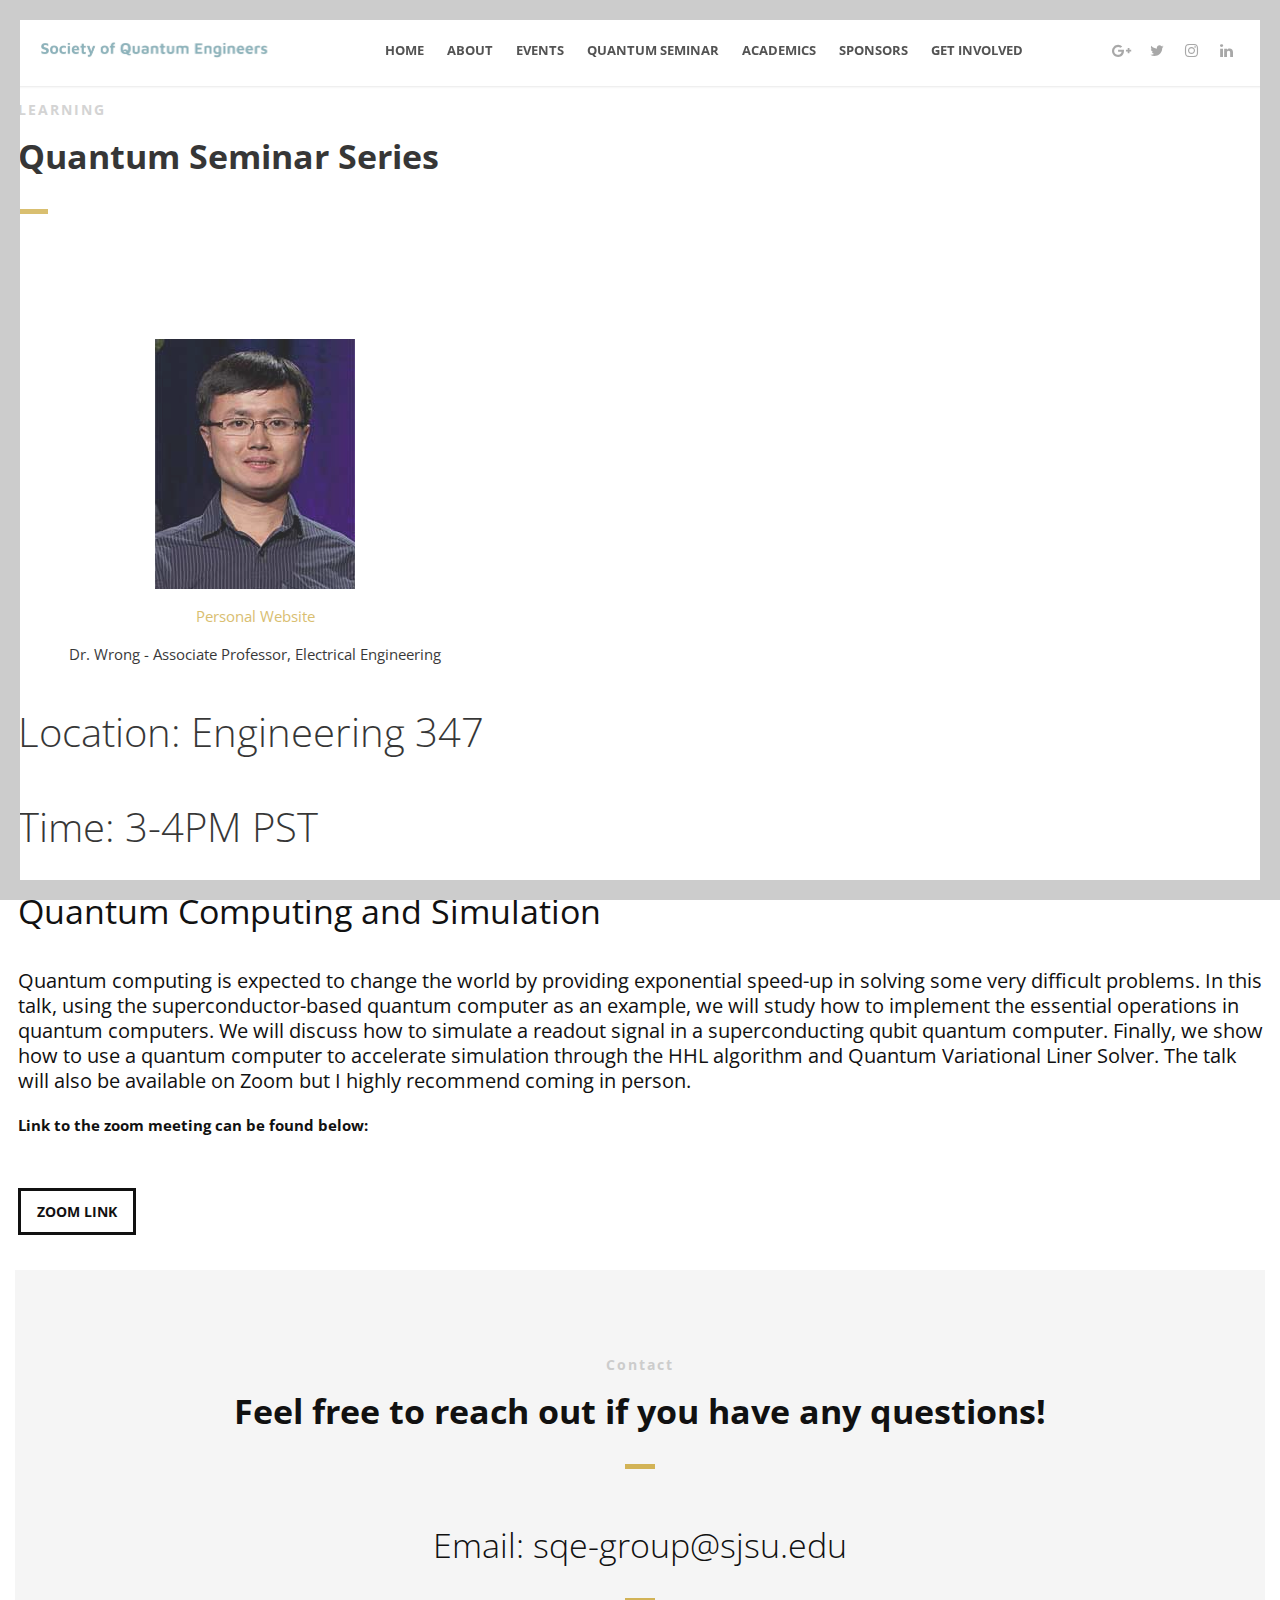
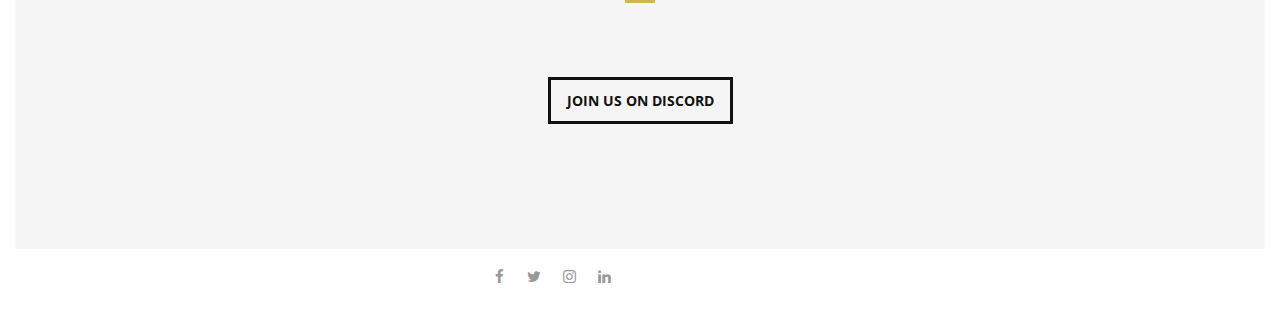
<file: Event.html>
<!DOCTYPE html>
<html>
<head lang="en">
    <meta charset="UTF-8">

    <!--Page Title-->
    <title>SQE at SJSU</title>

    <!--Meta Keywords and Description-->
    <meta name="keywords" content="">
    <meta name="description" content="">
    <meta name="viewport" content="width=device-width, initial-scale=1.0, user-scalable=no"/>

    <!--Favicon-->
    <link rel="shortcut icon" href="images/favicon.ico" title="Favicon"/>

    <!-- Main CSS Files -->
    <link rel="stylesheet" href="css/style.css">

    <!-- Namari Color CSS -->
    <link rel="stylesheet" href="css/namari-color.css">

    <!--Icon Fonts - Font Awesome Icons-->
    <link rel="stylesheet" href="css/font-awesome.min.css">

    <!-- Animate CSS-->
    <link href="css/animate.css" rel="stylesheet" type="text/css">

    <!--Google Webfonts-->
    <link href='https://fonts.googleapis.com/css?family=Open+Sans:400,300,600,700,800' rel='stylesheet' type='text/css'>
</head>
<body>

<!-- Preloader -->
<div id="preloader">
    <div id="status" class="la-ball-triangle-path">
        <div></div>
        <div></div>
        <div></div>
    </div>
</div>
<!--End of Preloader-->

<div class="page-border" data-wow-duration="0.7s" data-wow-delay="0.2s">
    <div class="top-border wow fadeInDown animated" style="visibility: visible; animation-name: fadeInDown;"></div>
    <div class="right-border wow fadeInRight animated" style="visibility: visible; animation-name: fadeInRight;"></div>
    <div class="bottom-border wow fadeInUp animated" style="visibility: visible; animation-name: fadeInUp;"></div>
    <div class="left-border wow fadeInLeft animated" style="visibility: visible; animation-name: fadeInLeft;"></div>
</div>

<div id="wrapper">

    <header id="banner" class="scrollto clearfix" data-enllax-ratio=".5">
        <div id="header" class="nav-collapse">
            <div class="row clearfix">
                <div class="col-1">

                    <!--Logo-->
                    <div id="logo">

                        <!--Logo that is shown on the banner-->
                        <a href="index.html"><img src="images/name.png" id="banner-logo"/></a>
                        <!--End of Banner Logo-->

                        <!--The Logo that is shown on the sticky Navigation Bar-->
                        <a href="index.html"><img src="images/name.png" id="navigation-logo"/></a>
                        <!--End of Navigation Logo-->

                    </div>
                    <!--End of Logo-->

                    <aside>

                        <!--Social Icons in Header-->
                        <ul class="social-icons">
                            <li>
                                <a target="_blank" title="Google+" href="http://google.com/+username">
                                    <i class="fa fa-google-plus fa-1x"></i><span>Google+</span>
                                </a>
                            </li>
                            <li>
                                <a target="_blank" title="Twitter" href="http://www.twitter.com/username">
                                    <i class="fa fa-twitter fa-1x"></i><span>Twitter</span>
                                </a>
                            </li>
                            <li>
                                <a target="_blank" title="Instagram" href="http://www.instagram.com/username">
                                    <i class="fa fa-instagram fa-1x"></i><span>Instagram</span>
                                </a>
                            </li>
                            <li>
                                <a target="_blank" title="LinkedIn" href="https://www.linkedin.com/company/sjsu-society-of-quantum-engineers/">
                                    <i class="fa fa-linkedin fa-1x"></i><span>LinkedIn</span>
                                </a>
                            </li>
                        </ul>
                        <!--End of Social Icons in Header-->

                    </aside>

                    <!--Main Navigation-->
                    <nav id="nav-main">
                        
                        <ul>
                            <li>
                                <a href="index.html"><strong>Home</strong></a>
                            </li>
                            <li>
                                <a href="index.html"><strong>About</strong></a>
                            </li>
                            <li>
                                <a href="index.html"><strong>Events</strong></a>
                            </li>
                            <li>
                                <a href="index.html"><strong>Quantum Seminar</strong></a>
                            </li>
                            <li>
                                <a href="index.html"><strong>Academics</strong></a>
                            </li>
                            <li>
                                <a href="index.html"><strong>Sponsors</strong></a>
                            </li>
                            <li>
                                <a href="index.html"><strong>Get involved</strong></a>
                            </li>
                        </ul>
                    
                    </nav>
                
                    <!--End of Main Navigation-->

                    <div id="nav-trigger"><span></span></div>
                    <nav id="nav-mobile"></nav>

                </div>
            </div>
        </div><!--End of Header-->
        
      
    </header>

    <!--Main Content Area-->
    <main id="content">

        
        <!--End of Introduction-->

       
        
        <!--End of Gallery-->


        <!--Content Section-->
        <div id="services" class="scrollto clearfix">

            <div class="row no-padding-bottom clearfix">


              
                <!--End Content Left Side-->

                <!--Content of the Right Side-->
                <div class="center">
                    <div class="section-heading">
                        <h3>LEARNING</h3>
                        <h2 class="section-title">Quantum Seminar Series</h2>
                        <p class="section-subtitle"></p>
                    </div>
                    <center>
                        <div class="row clearfix">
                           
                            <!--User Testimonial-->
                            <blockquote class="col-38">
                                <img src="images/Hiu-Wong.jpg" alt="User"/>
                              <a href="https://www.sjsu.edu/people/hiuyung.wong/"><p>Personal Website</p></a>
                                <footer>Dr. Wrong - Associate Professor, Electrical Engineering</footer>
                            </blockquote>
                        </div>
                            <!-- End of Testimonial-->
                        </center>
                    <h1>Location: Engineering 347</h1>
                    <h1>Time: 3-4PM PST</h1>
                    <h2><strong>Quantum Computing and Simulation</strong></h2>
                    <p style="font-size: 20px">Quantum computing is expected to change the world by providing exponential speed-up in solving some very difficult problems. In this talk, using the superconductor-based quantum computer as an example, we will study how to implement the essential operations in quantum computers. We will discuss how to simulate a readout signal in a superconducting qubit quantum computer. Finally, we show how to use a quantum computer to accelerate simulation through the HHL algorithm and Quantum Variational Liner Solver.
                        
                        The talk will also be available on Zoom but I highly recommend coming in person.</p>
                    <p><strong>Link to the zoom meeting can be found below:</strong> 
                    </p>
                    <p>
                    </p>
                    <!-- Just replace the Video ID "UYJ5IjBRlW8" with the ID of your video on YouTube (Found within the URL) -->
                    <a href="" class="button">ZOOM LINK</a>
                </div>
               
            </div>


        </div>
        <!--End of Content Section-->

        <!--Testimonials-->
       
            
              

            

        
        <!--End of Testimonials-->

       


           
       
        <!--End of Clients-->

        <!--Pricing Tables-->
        <section id="pricing" class="secondary-color text-center scrollto clearfix ">
            <div class="row clearfix">

                <div class="section-heading">
                    <h3>Contact</h3>
                    <h2 class="section-title">Feel free to reach out if you have any questions!</h2>
                    <h2>Email: sqe-group@sjsu.edu</h2>
                    <a href="https://discord.gg/gtPm4mQfXy" class="button">JOIN US ON DISCORD</a>
                </div>

            </div>
        </section>
       

    </main>
    <!--End Main Content Area-->


    <!--Footer-->
    <footer id="landing-footer" class="clearfix">
        <div class="row clearfix">

        

            <!--Social Icons in Footer-->
            <ul class="col-2 social-icons">
                <li>
                    <a target="_blank" title="Facebook" href="https://www.facebook.com/username">
                        <i class="fa fa-facebook fa-1x"></i><span>Facebook</span>
                    </a>
                </li>
                <li>
                    <a target="_blank" title="Twitter" href="http://www.twitter.com/username">
                        <i class="fa fa-twitter fa-1x"></i><span>Twitter</span>
                    </a>
                </li>
                <li>
                    <a target="_blank" title="Instagram" href="http://www.instagram.com/username">
                        <i class="fa fa-instagram fa-1x"></i><span>Instagram</span>
                    </a>
                </li>
                <li>
                    <a target="_blank" title="LinkedIn" href="https://www.linkedin.com/company/sjsu-society-of-quantum-engineers/">
                        <i class="fa fa-linkedin fa-1x"></i><span>LinkedIn</span>
                    </a>
                </li>
            </ul>
            <!--End of Social Icons in Footer-->
        </div>
    </footer>
    <!--End of Footer-->

</div>

<!-- Include JavaScript resources -->
<script src="js/jquery.1.8.3.min.js"></script>
<script src="js/wow.min.js"></script>
<script src="js/featherlight.min.js"></script>
<script src="js/featherlight.gallery.min.js"></script>
<script src="js/jquery.enllax.min.js"></script>
<script src="js/jquery.scrollUp.min.js"></script>
<script src="js/jquery.easing.min.js"></script>
<script src="js/jquery.stickyNavbar.min.js"></script>
<script src="js/jquery.waypoints.min.js"></script>
<script src="js/images-loaded.min.js"></script>
<script src="js/lightbox.min.js"></script>
<script src="js/site.js"></script>


</body>
</html>
</file>
<file: css/namari-color.css>
/* Namari Landing Page Dynamic Style Index

1. Website Default Styling
2. Navigation
3. Primary and Secondary Colors
4. Banner
5. Typography
6. Buttons
7. Footer


/*------------------------------------------------------------------------------------------*/
/* 1. Website Default Styling */
/*------------------------------------------------------------------------------------------*/


body {
    background:#fff;
}


/* Default Link Color */

a, .la-ball-triangle-path {
    color:#d2b356;
}

a:hover, #header.nav-solid nav a:hover {
    color:#d2b356;
}

/* Default Icon Color */

.icon i {
    color:#d2b356;
}

/* Border Color */

#banner .section-heading:before, .testimonial.classic footer:before {
    background: #d2b356;
}

.pricing-block-content:hover {
    border-color:#d2b356;
}


/*------------------------------------------------------------------------------------------*/
/* 2. Navigation */
/*------------------------------------------------------------------------------------------*/


/* Transparent Navigation Color on a Banner */

#header nav a, #header i {
    color:#111;
}


/* Navigation Colors when the Navigation is sticky and solid */ 

#header.nav-solid, #header.nav-solid a, #header.nav-solid i, #nav-mobile ul li a {
    color:#333;
}


/* Navigation Active State */

#header.nav-solid .active {
    color: #d2b356;
    border-color: #d2b356;
}    



/*------------------------------------------------------------------------------------------*/
/* 3. Primary and Secondary Colors */
/*------------------------------------------------------------------------------------------*/


/* Primary Background and Text Colors */

.primary-color, .featured .pricing {
    background-color:#d2b356;
}

.primary-color, .primary-color .section-title, .primary-color .section-subtitle, .featured .pricing, .featured .pricing p {
    color:#fff;    
}

.section-heading h2:after {
    background:#d2b356;
    content:"";
    display:block;
    width:30px;
    height:5px;
    margin-top:30px;
}

.text-center .section-heading h2:after {
    margin:30px auto 25px auto;
}

/* Primary Icon Colors */

.primary-color .icon i, .primary-color i {
    color:#fff;
}


/* Secondary Background and Text Colors */

.secondary-color {
    background-color:#f5f5f5;
}


/*------------------------------------------------------------------------------------------*/
/* 4. Banner */
/*------------------------------------------------------------------------------------------*/


/* Banner Background and Text Colors */

#banner {
    background: url("../images/qubit3.png") no-repeat center top;
    background-size:cover;
}


/*------------------------------------------------------------------------------------------*/
/* 5. Typography */
/*------------------------------------------------------------------------------------------*/


body {
    font-family: 'Open Sans', sans-serif, Arial, Helvetica;
    font-size:15px;
    font-weight:normal;
    color:#111;
}

/* Logo, if you are using Fonts as Logo and not image

#logo h1 {
    font-family:;
    font-size:; 
    font-weight:;
    color:;
}

#logo h2 {
    font-family:;
    font-size:; 
    font-weight:;
    color:;
}

*/


/* Banner Typography */

#banner h1 {
    font-family: 'Open Sans', sans-serif, Arial, Helvetica;
    font-size:62px;
    line-height:60px;
    font-weight:800;
    color:#111;
}

#banner h2 {
    font-family: 'Open Sans', sans-serif, Arial, Helvetica;
    font-size:18px;
    font-weight:300;
    color:#111;
}


/* Section Title and Subtitle */

.section-title {
    font-family: 'Open Sans', sans-serif, Arial, Helvetica;
    font-size: 34px; 
    font-weight:700;
    color:#111;
}

.section-subtitle {
    font-family: 'Open Sans', sans-serif, Arial, Helvetica;
    font-size: 16px;
    font-weight:300;
    color:#9c9c9c;
}

/* Testimonial */

.testimonial q {
    font-family: 'Open Sans', sans-serif, Arial, Helvetica;
    font-size: 17px; 
    font-weight:300;
}

.testimonial.classic q, .testimonial.classic footer {
    color:#111;
}


/* Standard Headings h1-h6 */

h1 {
    font-family: 'Open Sans', sans-serif, Arial, Helvetica;
    font-size: 40px; 
    font-weight:300;
    color:#111;
}

h2 {
    font-family: 'Open Sans', sans-serif, Arial, Helvetica;
    font-size: 34px; 
    font-weight:300;
    color:#111;
}

h3 {
    font-family: 'Open Sans', sans-serif, Arial, Helvetica;
    font-size: 30px; 
    font-weight:700;
    color:#111;
}

h4 {
    font-family: 'Open Sans', sans-serif, Arial, Helvetica;
    font-size: 18px; 
    font-weight:400;
    color:#111;
}

h5 {
    font-family: 'Open Sans', sans-serif, Arial, Helvetica;
    font-size: 16px; 
    font-weight:400;
    color:#111;
}

h6 {
    font-family: 'Open Sans', sans-serif, Arial, Helvetica;
    font-size: 14px; 
    font-weight:400;
    color:#111;
}


/*------------------------------------------------------------------------------------------*/
/* 6. Buttons */
/*------------------------------------------------------------------------------------------*/

/* ----------Default Buttons---------- */


/* Button Text */

.button, input[type="submit"]  {
    font-family: 'Open Sans', sans-serif, Arial, Helvetica;
    font-size:14px;
    font-weight:bold;
    color:#111;
}


/* Button Color */

.button, input[type="submit"] {
    border-color:#111;
}


/* Button Hover Color */

.button:hover,  input[type="submit"]:hover {
    border-color:#d2b356;
    color:#d2b356;
}


/* ----------Banner Buttons---------- */


/* Button Text */

#banner .button {
    font-family: 'Open Sans', sans-serif, Arial, Helvetica;
    font-size:16px;
    color:#111;
}


/* Button Color */

#banner .button {
    border-color:#111;
}


/* Button Hover Color */

#banner .button:hover {
    color:#d2b356;
    border-color:#d2b356;
}


/*------------------------------------------------------------------------------------------*/
/* 7. Footer */
/*------------------------------------------------------------------------------------------*/

#landing-footer, #landing-footer p, #landing-footer a {
    font-family: 'Open Sans', sans-serif, Arial, Helvetica;
    font-size:12px;
    font-weight:normal;
    color:#999;
}

/* Footer Icon Color */

#landing-footer i {
    color:#999;
}
</file>
<file: css/style.css>
/* Namari Landing Page v.1.1.0 Style Index - a free landing page by shapingrain.com

1. Default and Reset styles
- 1.1 Input Elements
2. Global elements
- 2.1 Header
- 2.2 Logo
- 2.3 Buttons
- 2.4 Navigation
- 2.5 Social Elements
- 2.6 Images
3. Fonts and Headings
4. Banner
- 4.1 SignUp Form
5. Content Elements
- 5.1 Icons
- 5.2 Parallax Elements
- 5.3 Divider
6. Landing Page Sections
- 6.1 Features
- 6.2 Testimonials
- 6.3 Gallery
- 6.4 Video
- 6.5 Clients
- 6.6 Pricing Table
7. Footer


/*------------------------------------------------------------------------------------------*/
/* 1. Defaults & Reset of specific styles across browsers */
/*------------------------------------------------------------------------------------------*/
.box {
    background-color: #ffe600;
    padding: 10px;
  }
p.with-eight {
    font-size: 80px;
    color: rgb(0, 0, 0);
    text-shadow: 0.007em 0 rgb(214, 211, 211), 0 0.007em rgb(255, 253, 253), -0.007em 0 rgb(255, 255, 255), 0 -0.007em rgb(255, 255, 255);
  }

p.with-eight2 {
    font-size: 20px;
    color: rgb(0, 0, 0);
    text-shadow: 0.007em 0 rgb(214, 211, 211), 0 0.007em rgb(255, 253, 253), -0.007em 0 rgb(255, 255, 255), 0 -0.007em rgb(255, 255, 255);
  }
*, *:before, *:after {
    -webkit-box-sizing: border-box;
    -moz-box-sizing: border-box;
    box-sizing: border-box;
}

body, div, dl, dt, dd, ul, ol, li, h1, h2, h3, h4, h5, h6, pre, form, blockquote, th, td {
    margin: 0;
    padding: 0;
    direction: ltr;
}

body {
    margin: 0;
    padding: 0;
    -webkit-font-smoothing: antialiased;
    overflow-x: hidden;
}

p {
    line-height: 25px;
}

.row img {
    height: auto;
    max-width: 100%;
}

a {
    text-decoration: none;
    line-height: inherit;
    -webkit-transition: opacity 0.3s ease-out;
    -moz-transition: opacity 0.3s ease-out;
    -o-transition: opacity 0.3s ease-out;
    transition: opacity 0.3s ease-out;
}

iframe {
    border: 0 !important;
}

.parallax-window {
    min-height: 400px;
    background: transparent;
}

figure {
    margin: 0;
}

/* Page Border */

.page-border {
    position: fixed;
    z-index: 999999;
    pointer-events: none;
}

.page-border .bottom-border, .page-border .left-border, .page-border .right-border, .page-border .top-border {
    background: #f3f3ef;
    position: fixed;
    z-index: 9999;
}

.page-border > .top-border, .page-border > .right-border, .page-border > .bottom-border, .page-border > .left-border {
    padding: 11px;
    background: #ccc;
}

.page-border .bottom-border, .page-border .top-border {
    width: 100%;
    padding: 10px;
    left: 0;
}

.page-border .left-border, .page-border .right-border {
    padding: 10px;
    height: 100%;
    top: 0;
}

.page-border .top-border {
    top: 0;
}

.page-border .right-border {
    right: 0;
}

.page-border .bottom-border {
    bottom: 0;
}

.page-border .left-border {
    left: 0;
}

#wrapper {
    margin:0 15px;
    padding: 15px 0;
    position: relative;
}


/* --------- 1.1 Input Elements ---------- */

input, textarea {
    border: 1px solid #e1e1e1;
    padding: 10px;
    -webkit-transition: all .3s linear;
    -moz-transition: all .3s linear;
    transition: all .3s linear;
    border-radius: 3px;
}

input {
    height: 40px;
    margin: 3px 0;
    outline: none;
    line-height: normal;
    font-size: 14px;
}

input[type="submit"] {
    cursor: pointer;
    border-style: solid;
    border-width: 2px;
    padding-top: 0;
    padding-bottom: 0;
}

select {
    border: 1px solid #e1e1e1;
    height: 40px;
    padding: 5px;
}

input:focus, textarea:focus {
    box-shadow: inset 0 1px 3px rgba(0, 0, 0, 0.1);
}

*:focus {
    outline: none;
}

/*------------------------------------------------------------------------------------------*/
/* 2. Layout Elements */
/*------------------------------------------------------------------------------------------*/

section {
    clear: both;
    overflow: hidden;
}

/* Rows and Columns */

.row {
    max-width: 1245px;
    margin: 0 auto;
    padding: 75px 0;
    position: relative;
}

.no-padding-bottom .row, .no-padding-bottom div, .no-padding-bottom.row {
    padding-bottom: 0;
}

.no-padding-top.row, .no-padding-top div {
    padding-top: 0;
}

.big-padding-top {
    padding-top: 75px !important;
}

.big-padding-bottom {
    padding-bottom: 85px !important;
}

/* Targets all elements */

[class*='col-'] {
    float: left;
    padding: 20px;
}

#clients .col-2-3 [class*='col-'] {
    padding: 0;
}

/* Clearfix */

.clearfix:after {
    content: "";
    display: table;
    clear: both;
}

/* Main Widths */

.col-1 {
    width: 100%;
}

.col-2 {
    width: 50%;
}

.col-3 {
    width: 33.33%;
}

.col-4 {
    width: 25%;
}

.col-5 {
    width: 20%;
}

.col-6 {
    width: 16.6666666667%;
}

.col-7 {
    width: 14.2857142857%;
}

.col-8 {
    width: 12.5%;
}

.col-9 {
    width: 11.1111111111%;
}

.col-10 {
    width: 10%;
}

.col-11 {
    width: 9.09090909091%;
}

.col-12 {
    width: 8.33%;
}

.col-2-3 {
    width: 66.66%;
}

.col-3-4 {
    width: 75%;
}

.col-9-10 {
    width: 90%;
}

/* Golden Ratio */
.col-61 {
    width: 61.8%;
}

.col-38 {
    width: 38.2%;
}

/* --------- 2.1 Header --------- */

#header {
    height: 71px !important;
    overflow: visible;
    z-index: 9999;
    width: 100%;
    position: absolute !important;
}

#header .row {
    padding: 0;
}

#header aside {
    text-align: right;
}

#header ul {
    text-align: center;
}

#header li {
    display: inline-block;
    list-style: none;
    margin: 0;
}

/* --------- 2.2 Logo ---------- */

#logo {
    float: left;
    height: 71px;
    line-height: 66px;
    margin-right: 15px;
}

#logo h1, #logo h2 {
    display: inline-block;
}

#banner #logo h1 {
    font-size: 28px;
    margin-right: 10px;
    font-weight: 900;
    padding: 0;
}

#logo h2 {
    font-size: 18px;
    padding: 0;
}

#logo img {
    max-height: 22px;
    vertical-align: middle;
    margin-right: 15px;
}

#navigation-logo {
    display: none;
}

.nav-solid #logo #banner-logo {
    display: none;
}

.nav-solid #logo #navigation-logo {
    display: inline-block;
}

/* --------- 2.3 Buttons ---------- */

.call-to-action {
    padding: 35px 0 35px 0;
}

/*Style*/

.button {
    font-size: 16px;
    margin: 35px 0;
    padding: 11px 16px;
    -webkit-transition: all .3s linear;
    -moz-transition: all .3s linear;
    transition: all .3s linear;
    display: inline-block;
    border-width: 3px;
    border-style: solid;
}

/* Play Button */

#video-section {
    position:relative;
}

.play-video {
    height:110px;
    position:absolute;
    top:50%;
    margin-top:-110px;
    width:100%;
}

.play-icon {
    display: inline-block;
    font-size: 0px;
    cursor: pointer;
    margin: 45px auto;
    width: 110px;
    height: 110px;
    border-radius: 50%;
    text-align: center;
    position: relative;
    z-index: 1;
}

.play-icon:after {
    pointer-events: none;
    position: absolute;
    width: 100%;
    height: 100%;
    border-radius: 50%;
    content: '';
    -webkit-box-sizing: content-box;
    -moz-box-sizing: content-box;
    box-sizing: content-box;
}

.play-icon:before {
    font-family: 'fontawesome';
    content: '\f144';
    speak: none;
    font-size: 74px;
    line-height: 110px;
    font-style: normal;
    font-weight: normal;
    font-variant: normal;
    text-transform: none;
    display: block;
    -webkit-font-smoothing: antialiased;
    color:#fff;
}

.play-video .play-icon {
    background: rgba(255, 255, 255, 0.5);
    -webkit-transition: -webkit-transform ease-out 0.3s, background 0.4s;
    -moz-transition: -moz-transform ease-out 0.3s, background 0.4s;
    transition: transform ease-out 0.3s, background 0.4s;
}

.play-video .play-icon:after {
    top: 0;
    left: 0;
    padding: 0;
    z-index: -1;
    box-shadow: 0 0 0 2px rgba(255, 255, 255, 0.1);
    opacity: 0;
    -webkit-transform: scale(0.9);
    -moz-transform: scale(0.9);
    -ms-transform: scale(0.9);
    transform: scale(0.9);
}

.play-video .play-icon:hover {
    background: rgba(255, 255, 255, 0.05);
    -webkit-transform: scale(0.93);
    -moz-transform: scale(0.93);
    -ms-transform: scale(0.93);
    transform: scale(0.93);
    color: #fff;
}


/* --------- 2.4 Navigation ---------- */

#header {
    font-size: 13px;
}

#header aside {
    float: right;
}

#header nav ul {
    text-transform: uppercase;

}

#header nav a {
    height: 71px;
    line-height: 71px;
    display: block;
    padding: 0 10px;
}

#header nav a:hover {
    opacity: 0.6;
}

/*Navigation Solid*/

#header.nav-solid [class*='col-'] {
    padding: 0 20px;
}

#header.nav-solid {
    background: #fff;
    box-shadow: 2px 0px 3px rgba(0, 0, 0, 0.2);
    position: fixed !important;
    left:0;
}

#header.nav-solid nav a {
    border-bottom: 3px solid;
    border-color: #fff;
    -webkit-transition: all 0.3s ease-out;
    -moz-transition: all 0.3s ease-out;
    -o-transition: all 0.3s ease-out;
    transition: all 0.3s ease-out;
}

#header.nav-solid nav a:hover {
    opacity: 1;
}

/* Social Elements when Solid*/

#header.nav-solid .social-icons a {
    -webkit-transition: all 0.3s ease-out;
    -moz-transition: all 0.3s ease-out;
    -o-transition: all 0.3s ease-out;
    transition: all 0.3s ease-out;
    opacity: 0.5;
}

#header.nav-solid .social-icons a:hover {
    opacity: 1;
    color: #e4473c;
}

/* Responsive Nav Styling */

#nav-trigger {
    display: none;
    text-align: right;
}

#nav-trigger span {
    display: inline-block;
    width: 38px;
    height: 71px;
    color: #111;
    cursor: pointer;
    text-transform: uppercase;
    font-size: 22px;
    text-align: center;
    border-top-right-radius: 5px;
    border-top-left-radius: 5px;
    -webkit-transition: all 0.3s ease-out;
    -moz-transition: all 0.3s ease-out;
    -o-transition: all 0.3s ease-out;
    transition: all 0.3s ease-out;
}

#nav-trigger span:after {
    font-family: "fontAwesome";
    display: inline-block;
    width: 38px;
    height: 71px;
    line-height: 75px;
    text-align: center;
    content: "\f0c9";
    border-top-right-radius: 5px;
    border-top-left-radius: 5px;
}

#nav-trigger span.open:after {
    content: "\f00d";
}

#nav-trigger span:hover, .nav-solid #nav-trigger span.open:hover, .nav-solid #nav-trigger span:hover {
    opacity: 0.6;
}

#nav-trigger span.open, #nav-trigger span.open:hover {
    color: #111;
}

.nav-solid #nav-trigger span.open:hover {
    color: #999;
}

.nav-solid #nav-trigger span {
    color: #999;
    opacity: 1;
}

nav#nav-mobile {
    position: relative;
    display: none;
}

nav#nav-mobile ul {
    display: none;
    list-style-type: none;
    position: absolute;
    left: 0;
    right: 0;
    margin-left: -20px;
    margin-right: -20px;
    padding-top: 10px;
    padding-bottom: 10px;
    text-align: center;
    background-color: #fff;
    box-shadow: 0 5px 3px rgba(0, 0, 0, 0.2);
}

nav#nav-mobile ul:after {
    display: none;
}

nav#nav-mobile li {
    margin: 0 20px;
    float: none;
    text-align: left;
    border-bottom: 1px solid #e1e1e1;
}

nav#nav-mobile li:last-child {
    border-bottom: none;
}

.nav-solid nav#nav-mobile li {
    border-top: 1px solid #e1e1e1;
    border-bottom: none;
}

nav#nav-mobile a {
    display: block;
    padding: 12px 0;
    color: #333;
    width: 100%;
    height: auto;
    line-height: normal;
    display: block;
    border-bottom: none !important;
    -webkit-transition: all 0.3s ease-out;
    -moz-transition: all 0.3s ease-out;
    -o-transition: all 0.3s ease-out;
    transition: all 0.3s ease-out;
}

nav#nav-mobile a:hover {
    background: #fafafa;
    opacity: 1;
}

/* --------- 2.5 Social Elements ---------- */

#header .col-4 {
    text-align: right;
}

.social-icons {
    display: inline-block;
    list-style: none;
}

.social-icons a {
    display: inline-block;
    width: 32px;
    text-align: center;
}

.social-icons a:hover {
    opacity: 0.7;
}

.social-icons span {
    display: none;
}

#header .social-icons {
    margin-top: 27px;
}

/* --------- 2.6 Images ---------- */

/*Alignment*/

img {
    vertical-align: top;
}

.image-center {
    display: block;
    margin: 0 auto;
}

a img {
    border: none;
    -webkit-transition: all 0.3s ease-out;
    -moz-transition: all 0.3s ease-out;
    -o-transition: all 0.3s ease-out;
    transition: all 0.3s ease-out;
    -webkit-backface-visibility: hidden;
}

a img:hover {
    opacity: 0.7;
}

/*------------------------------------------------------------------------------------------*/
/* 3. Fonts */
/*------------------------------------------------------------------------------------------*/

h1 {
    padding: 20px 0;
}

h2 {
    padding: 14px 0;
}

h3 {
    padding: 10px 0;
}

h4 {
    padding: 7px 0;
}

h5 {
    padding: 7px 0;
}

h6 {
    padding: 7px 0;
}

/* Text Alignment */

.text-left {
    text-align: left;
}

.text-center {
    text-align: center;
}

.text-right {
    text-align: right;
}

/* Section Headings */

.section-heading {
    padding: 0 0 15px 0;
}

.section-subtitle {
    font-size: 18px;
    padding-top: 0;
}

.section-heading h3 {
    font-size: 14px;
    font-weight: bold;
    color: #ccc;
    letter-spacing: 2px;
    padding-bottom: 0;
}

/*------------------------------------------------------------------------------------------*/
/* 4. Banner */
/*------------------------------------------------------------------------------------------*/

#banner {
    background-size: cover;
}

#banner-content.row {
    padding-top: 170px;
    padding-bottom: 100px;
}

#banner h1 {
    padding-top: 5%;
}

#banner .section-heading:before {
    content: "";
    display: block;
    width: 30px;
    height: 5px;
    margin-top: 30px;
}



/*------------------------------------------------------------------------------------------*/
/* 5. Content Elements */
/*------------------------------------------------------------------------------------------*/

/* --------- 5.1 Icons ---------- */

/*Font Icon sizes*/

.fa-1x {
    font-size: 15px !important;
}

/*Icon Block*/

.icon-block {
    position: relative;
}

.icon-block h4 {
    font-weight: bold;
    padding-top: 0;
}

.icon-block .icon {
    position: absolute;
}

.icon-block p {
    margin-top: 0;
}

/* Icon Left*/

.icon-left .icon {
    left: 15;
}

.icon-left .icon-block-description {
    padding-left: 53px;
}

/* Icon Right */

.icon-right .icon {
    right: 15;
}

.icon-right .icon-block-description {
    padding-right: 53px;
}

/* Icon Above */

.icon-top {
    display: block;
}

.icon-top .icon {
    position: relative;
    display: block;
}

.icon-top .icon-block-description {
    padding-top: 25px;
}

/* --------- 5.2 Parallax Elements ---------- */

.banner-parallax-1, .banner-parallax-2, .banner-parallax-3 {
    min-height: 350px;
}

/* --------- 5.3 Divider ---------- */

.divider {
    position: relative;
    width: 40%;
    height: 20px;
    line-height: 20px;
    margin: 10px auto 5px auto;
    clear: both;
    text-align: center;
}

.divider-inner {
    position: absolute;
    height: 1px;
    width: 100%;
    top: 50%;
    margin-top: -1px;
    border-top: 1px solid;
    border-color: #e1e1e1;
}

.divider i {
    background: #fff;
    position: relative;
    top: -11px;
    padding: 0 5px 0 5px;
    color: #e1e1e1;
}

/*------------------------------------------------------------------------------------------*/
/* 6. Landing Page Sections */
/*------------------------------------------------------------------------------------------*/

/* --------- 6.1 Introduction ---------- */

.introduction img.featured {
    padding: 55px 0 0 0;
}

/* --------- 6.2 Features ---------- */

.features.row {
    padding-left: 5%;
    padding-right: 5%;
}

.features div:nth-child(4) {
    clear: both;
}

/* --------- 6.3 Testimonials ---------- */

.testimonial {
    padding: 15px;
}

blockquote {
    position: relative;
}

.testimonial img {
    max-height: 120px;
    border-radius: 250em;
}

.testimonial footer {
    padding-top: 12px;
}

/* Style Classic - Avatar above Testimonial */

.testimonial.classic img {
    display: inline-block;
    margin-bottom: 25px;
}

.testimonial.classic q {
    display: block;
}

.testimonial.classic footer:before {
    display: block;
    content: "";
    width: 30px;
    height: 4px;
    margin: 10px auto 15px auto;
}

/* Style Big */

.testimonial.bigtest {
    padding-top: 0;
}

.testimonial.bigtest q {
    font-size: 22px;
}

/* --------- 6.4 Gallery ---------- */

#gallery img {
    max-height: 300px;
}

#gallery [class*='col-'] {
    padding: 0;
}

#gallery a {
    display: inline-block;
    position: relative;
    overflow: hidden;
}

#gallery a:hover img {
    opacity: 0.15;
    -moz-backface-visibility: hidden;
}

#gallery a:before {
    font-size: 2.2em;
    font-style: normal;
    font-weight: normal;
    text-align: center;
    content: "";
    width: 70px;
    height: 70px;
    border-radius: 100em;
    display: block;
    position: absolute;
    top: 55%;
    left: 50%;
    line-height: 72px;
    margin: -35px 0 0 -35px;
    opacity: 0;
    -webkit-transition: all .2s linear;
    -moz-transition: all .2s linear;
    transition: all .2s linear;
    vertical-align: middle;
}

#gallery a:hover:before {
    opacity: 1;
    top: 50%;
    left: 50%;
}

/**
 * Featherlight – ultra slim jQuery lightbox
 * Version 1.3.3 - http://noelboss.github.io/featherlight/
 *
 * Copyright 2015, Noël Raoul Bossart (http://www.noelboss.com)
 * MIT Licensed.
**/
@media all {
    .featherlight {
        display: none;

        /* dimensions: spanning the background from edge to edge */
        position: fixed;
        top: 0;
        right: 0;
        bottom: 0;
        left: 0;
        z-index: 2147483647; /* z-index needs to be >= elements on the site. */

        /* position: centering content */
        text-align: center;

        /* insures that the ::before pseudo element doesn't force wrap with fixed width content; */
        white-space: nowrap;

        /* styling */
        cursor: pointer;
        background: #333;
        /* IE8 "hack" for nested featherlights */
        background: rgba(0, 0, 0, 0);
    }

    /* support for nested featherlights. Does not work in IE8 (use JS to fix) */
    .featherlight:last-of-type {
        background: rgba(0, 0, 0, 0.8);
    }

    .featherlight:before {
        /* position: trick to center content vertically */
        content: '';
        display: inline-block;
        height: 100%;
        vertical-align: middle;
        margin-right: -0.25em;
    }

    .featherlight .featherlight-content {

        /* position: centering vertical and horizontal */
        text-align: left;
        vertical-align: middle;
        display: inline-block;

        /* dimensions: cut off images */
        overflow: auto;
        padding: 25px 0;
        border-bottom: 25px solid transparent;

        /* dimensions: handling small or empty content */
        min-width: 30%;

        /* dimensions: handling large content */
        margin-left: 5%;
        margin-right: 5%;
        max-height: 95%;

        /* styling */
        cursor: auto;

        /* reset white-space wrapping */
        white-space: normal;
    }

    /* contains the content */
    .featherlight .featherlight-inner {
        /* make sure its visible */
        display: block;
    }

    .featherlight .featherlight-close-icon {
        /* position: centering vertical and horizontal */
        position: absolute;
        z-index: 9999;
        top: 25px;
        right: 25px;

        /* dimensions: 25px x 25px */
        line-height: 25px;
        width: 25px;

        /* styling */
        cursor: pointer;
        text-align: center;
        color: #fff;
        font-family: "fontawesome";
        font-size: 22px;
        opacity: 0.5;
        -webkit-transition: all 0.3s ease-out;
        -moz-transition: all 0.3s ease-out;
        -o-transition: all 0.3s ease-out;
        transition: all 0.3s ease-out;
    }

    .featherlight .featherlight-close-icon:hover {
        opacity: 1;
    }

    .featherlight .featherlight-image {
        /* styling */
        max-height: 100%;
        max-width:100%;
    }

    .featherlight-iframe .featherlight-content {
        /* removed the border for image croping since iframe is edge to edge */
        border-bottom: 0;
        padding: 0;
    }

    .featherlight iframe {
        /* styling */
        border: none;
    }
}

/* handling phones and small screens */
@media only screen and (max-width: 1024px) {
    .featherlight .featherlight-content {
        /* dimensions: maximize lightbox with for small screens */
        margin-left: 10px;
        margin-right: 10px;
        max-height: 98%;

        padding: 10px 10px 0;
        border-bottom: 10px solid transparent;
    }

}

/* Gallery Styling */
@media all {
    .featherlight-next,
    .featherlight-previous {
        font-family: "fontawesome";
        font-size: 22px;
        display: block;
        position: absolute;
        top: 25px;
        right: 0;
        bottom: 0;
        left: 80%;
        cursor: pointer;
        /* preventing text selection */
        -webkit-touch-callout: none;
        -webkit-user-select: none;
        -khtml-user-select: none;
        -moz-user-select: none;
        -ms-user-select: none;
        user-select: none;
        /* IE9 hack, otherwise navigation doesn't appear */
        background: rgba(0, 0, 0, 0);
        -webkit-transition: all 0.3s ease-out;
        -moz-transition: all 0.3s ease-out;
        -o-transition: all 0.3s ease-out;
        transition: all 0.3s ease-out;
    }

    .featherlight-previous {
        left: 0;
        right: 80%;
    }

    .featherlight-next span,
    .featherlight-previous span {
        display: inline-block;
        opacity: 0.3;
        position: absolute;
        top: 50%;
        width: 100%;
        font-size: 80px;
        line-height: 80px;

        /* center vertically */
        margin-top: -40px;
        color: #fff;
        font-style: normal;
        font-weight: normal;
        -webkit-transition: all 0.3s ease-out;
        -moz-transition: all 0.3s ease-out;
        -o-transition: all 0.3s ease-out;
        transition: all 0.3s ease-out;
    }

    .featherlight-next span {
        text-align: right;
        left: auto;
        right: 7%;
    }

    .featherlight-previous span {
        text-align: left;
        left: 7%;
    }

    .featherlight-next:hover span,
    .featherlight-previous:hover span {
        display: inline-block;
        opacity: 1;
    }

    /* Hide navigation while loading */
    .featherlight-loading .featherlight-previous, .featherlight-loading .featherlight-next {
        display: none;
    }
}

/* Always display arrows on touch devices */
@media only screen and (max-device-width: 1024px) {
    .featherlight-next:hover,
    .featherlight-previous:hover {
        background: none;
    }

    .featherlight-next span,
    .featherlight-previous span {
        display: block;
    }
}

/* handling phones and small screens */
@media only screen and (max-width: 1024px) {
    .featherlight-next,
    .featherlight-previous {
        top: 10px;
        right: 10px;
        left: 85%;
    }

    .featherlight-previous {
        left: 10px;
        right: 85%;
    }

    .featherlight-next span,
    .featherlight-previous span {
        margin-top: -30px;
        font-size: 40px;
    }
}

/* --------- 6.5 Video ---------- */

#video-box {
    color:#fff;
    position:relative;
    overflow:hidden;
    text-align:center;
}

.video_container, .easyContainer {
    position: relative;
    padding-bottom: 56.25%; /* 16/9 ratio */
    margin: 0;
    padding-top: 0; /* IE6 workaround*/
    height: 0;
    overflow: hidden;
}

.video_container iframe, .video_container object, .video_container embed {
    position: absolute;
    top: 0;
    left: 0;
    width: 100% !important;
    height: 100% !important;
}

.slvj-lightbox iframe, .slvj-lightbox object, .slvj-lightbox embed {
    width: 100% !important;
    height: 529px !important;
}

.videojs-background-wrap {
    overflow: hidden;
    position: absolute;
    height: 100%;
    width: 100%;
    top: 0;
    left: 0;
    z-index: -998;
}

#slvj-window {
    width: 100%;
    min-height: 100%;
    z-index: 9999999999;
    background: rgba(0, 0, 0, 0.8);
    position: fixed;
    top: 0;
    left: 0;
}

#slvj-window,
#slvj-window * {
    -webkit-box-sizing: border-box;
    -moz-box-sizing: border-box;
    box-sizing: border-box;
}

#slvj-background-close {
    width: 100%;
    min-height: 100%;
    z-index: 31;
    position: fixed;
    top: 0;
    left: 0;
}

#slvj-back-lightbox {
    max-width: 940px;
    max-height: 529px;
    z-index: 32;
    text-align: center;
    margin: 0 auto;
}

.slvj-lightbox {
    width: 100%;
    height: 100%;
    margin: 0;
    z-index: 53;
}

#slvj-close-icon:before {
    font-family: "fontawesome";
    color: #fff;
    content: '\f00d';
    font-size: 22px;
    opacity: 0.5;
    -webkit-transition: all 0.3s ease-out;
    -moz-transition: all 0.3s ease-out;
    -o-transition: all 0.3s ease-out;
    transition: all 0.3s ease-out;
    z-index: 99999;
    height: 22px;
    width: 22px;
    position: absolute;
    top: 15px;
    right: 15px;
    cursor: pointer;
}

#slvj-close-icon:before:hover {
    opacity: 1;
    cursor: pointer;
}

/* --------- 6.6 Clients ---------- */

#clients a {
    display: block;
    text-align: center;
    position: relative;
    text-transform: uppercase;
    font-weight: bold;
    color: #fff;
}

#clients img {
    display: inline-block;
    padding: 15px 25px;
}

.client-overlay {
    background: rgba(0, 0, 0, 0.8);
    position: absolute;
    top;
    0;
    right: 0;
    bottom: 0;
    left: 0;
    width: 100%;
    height: 100%;
    opacity: 0;
    -webkit-transition: all 0.3s ease-out;
    -moz-transition: all 0.3s ease-out;
    -o-transition: all 0.3s ease-out;
    transition: all 0.3s ease-out;
}

#clients a:hover .client-overlay {
    opacity: 1;
}

.client-overlay span {
    position: absolute;
    top: 48%;
    left: 0;
    width: 100%;
    text-align: center;
    display: inline-block;
}

/* --------- 6.7 Pricing Table ---------- */

.pricing-block-content {
    background: #fff;
    padding: 25px 0 25px 0;
    box-shadow: 0px 1px 2px rgba(0, 0, 0, 0.07);
    transition: all 0.2s ease-in-out 0s;
    position: relative;
    border: 10px solid #fff;
}


.pricing-block ul {
    list-style: none;
    margin: 25px 0 25px 0;
}

.pricing-block li {
    padding: 14px 0;
    border-bottom: 1px dotted #e1e1e1;
}

.pricing-block li:last-of-type {
    border:none;
}

.pricing-block h3 {
    font-size:17px;
    text-transform:uppercase;
    padding-bottom:0;
}

.pricing-sub {
    font-style: italic;
    color:#ccc;
    margin:0 0 25px 0;
}

/*Price*/

.pricing {
    background: #f5f5f5;
    padding: 25px;
    position: relative;
}

.price {
    display: inline-block;
    font-size: 62px;
    font-weight: 700;
    position: relative;
}

.price span {
    position: absolute;
    top: 0;
    left: -20px;
    font-size: 22px;
}

.pricing  p {
    font-style:italic;
    color:#b4b4b4;
    line-height:auto;
    margin:0;
}



/*------------------------------------------------------------------------------------------*/
/* 7. Footer */
/*------------------------------------------------------------------------------------------*/

#landing-footer {
    clear: both;
}

#landing-footer .row {
    padding: 0;
}

#landing-footer p {
    margin: 0;
}

#landing-footer ul {
    list-style: none;
    text-align: right;
}

#landing-footer li {
    display: inline-block;
}

/* Scroll Up */

#scrollUp {
    bottom: 15px;
    right: 30px;
    width: 70px;
    height: 80px;
    margin-bottom: -10px;
    padding: 0 5px 20px 5px;
    text-align: center;
    text-decoration: none;
    color: #fff;
    -webkit-transition: margin-bottom 150ms linear;
    -moz-transition: margin-bottom 150ms linear;
    -o-transition: margin-bottom 150ms linear;
    transition: margin-bottom 150ms linear;
}

#scrollUp:hover {
    margin-bottom: 0;
}

#scrollUp:before {
    background: #ccc;
    font-family: "fontawesome";
    font-size: 2.4em;
    font-style: normal;
    font-weight: normal;
    text-align: center;
    color: #fff;
    width: 45px;
    height: 45px;
    display: inline-block;
    line-height: 45px;
    content: "\f106";
    opacity: 1;
}

/*Preloader*/

#preloader {
    position: fixed;
    top: 0;
    left: 0;
    right: 0;
    bottom: 0;
    background-color: #fff; /* change if the mask should have another color then white */
    z-index: 99999; /* makes sure it stays on top */
}

#status {
    width: 110px;
    height: 110px;
    position: absolute;
    left: 50%; /* centers the loading animation horizontally one the screen */
    top: 50%; /* centers the loading animation vertically one the screen */
    background-position: center;
    margin: -55px 0 0 -55px; /* is width and height divided by two */
    text-align: center;
}

/*!
 * Load Awesome v1.1.0 (http://github.danielcardoso.net/load-awesome/)
 * Copyright 2015 Daniel Cardoso <@DanielCardoso>
 * Licensed under MIT
 */
.la-ball-triangle-path,
.la-ball-triangle-path > div {
    position: relative;
    -webkit-box-sizing: border-box;
    -moz-box-sizing: border-box;
    box-sizing: border-box;
}

.la-ball-triangle-path {
    display: block;
    font-size: 0;
    color: #fff;
}

.la-ball-triangle-path.la-dark {
    color: #333;
}

.la-ball-triangle-path > div {
    display: inline-block;
    float: none;
    background-color: currentColor;
    border: 0 solid currentColor;
}

.la-ball-triangle-path {
    width: 32px;
    height: 32px;
}

.la-ball-triangle-path > div {
    position: absolute;
    top: 0;
    left: 0;
    width: 10px;
    height: 10px;
    border-radius: 100%;
}

.la-ball-triangle-path > div:nth-child(1) {
    -webkit-animation: ball-triangle-path-ball-one 2s 0s ease-in-out infinite;
    -moz-animation: ball-triangle-path-ball-one 2s 0s ease-in-out infinite;
    -o-animation: ball-triangle-path-ball-one 2s 0s ease-in-out infinite;
    animation: ball-triangle-path-ball-one 2s 0s ease-in-out infinite;
}

.la-ball-triangle-path > div:nth-child(2) {
    -webkit-animation: ball-triangle-path-ball-two 2s 0s ease-in-out infinite;
    -moz-animation: ball-triangle-path-ball-two 2s 0s ease-in-out infinite;
    -o-animation: ball-triangle-path-ball-two 2s 0s ease-in-out infinite;
    animation: ball-triangle-path-ball-two 2s 0s ease-in-out infinite;
}

.la-ball-triangle-path > div:nth-child(3) {
    -webkit-animation: ball-triangle-path-ball-tree 2s 0s ease-in-out infinite;
    -moz-animation: ball-triangle-path-ball-tree 2s 0s ease-in-out infinite;
    -o-animation: ball-triangle-path-ball-tree 2s 0s ease-in-out infinite;
    animation: ball-triangle-path-ball-tree 2s 0s ease-in-out infinite;
}

.la-ball-triangle-path.la-sm {
    width: 16px;
    height: 16px;
}

.la-ball-triangle-path.la-sm > div {
    width: 4px;
    height: 4px;
}

.la-ball-triangle-path.la-2x {
    width: 64px;
    height: 64px;
}

.la-ball-triangle-path.la-2x > div {
    width: 20px;
    height: 20px;
}

.la-ball-triangle-path.la-3x {
    width: 96px;
    height: 96px;
}

.la-ball-triangle-path.la-3x > div {
    width: 30px;
    height: 30px;
}

/*
 * Animations
 */
@-webkit-keyframes ball-triangle-path-ball-one {
    0% {
        -webkit-transform: translate(0, 220%);
        transform: translate(0, 220%);
    }
    17% {
        opacity: .25;
    }
    33% {
        opacity: 1;
        -webkit-transform: translate(110%, 0);
        transform: translate(110%, 0);
    }
    50% {
        opacity: .25;
    }
    66% {
        opacity: 1;
        -webkit-transform: translate(220%, 220%);
        transform: translate(220%, 220%);
    }
    83% {
        opacity: .25;
    }
    100% {
        opacity: 1;
        -webkit-transform: translate(0, 220%);
        transform: translate(0, 220%);
    }
}

@-moz-keyframes ball-triangle-path-ball-one {
    0% {
        -moz-transform: translate(0, 220%);
        transform: translate(0, 220%);
    }
    17% {
        opacity: .25;
    }
    33% {
        opacity: 1;
        -moz-transform: translate(110%, 0);
        transform: translate(110%, 0);
    }
    50% {
        opacity: .25;
    }
    66% {
        opacity: 1;
        -moz-transform: translate(220%, 220%);
        transform: translate(220%, 220%);
    }
    83% {
        opacity: .25;
    }
    100% {
        opacity: 1;
        -moz-transform: translate(0, 220%);
        transform: translate(0, 220%);
    }
}

@-o-keyframes ball-triangle-path-ball-one {
    0% {
        -o-transform: translate(0, 220%);
        transform: translate(0, 220%);
    }
    17% {
        opacity: .25;
    }
    33% {
        opacity: 1;
        -o-transform: translate(110%, 0);
        transform: translate(110%, 0);
    }
    50% {
        opacity: .25;
    }
    66% {
        opacity: 1;
        -o-transform: translate(220%, 220%);
        transform: translate(220%, 220%);
    }
    83% {
        opacity: .25;
    }
    100% {
        opacity: 1;
        -o-transform: translate(0, 220%);
        transform: translate(0, 220%);
    }
}

@keyframes ball-triangle-path-ball-one {
    0% {
        -webkit-transform: translate(0, 220%);
        -moz-transform: translate(0, 220%);
        -o-transform: translate(0, 220%);
        transform: translate(0, 220%);
    }
    17% {
        opacity: .25;
    }
    33% {
        opacity: 1;
        -webkit-transform: translate(110%, 0);
        -moz-transform: translate(110%, 0);
        -o-transform: translate(110%, 0);
        transform: translate(110%, 0);
    }
    50% {
        opacity: .25;
    }
    66% {
        opacity: 1;
        -webkit-transform: translate(220%, 220%);
        -moz-transform: translate(220%, 220%);
        -o-transform: translate(220%, 220%);
        transform: translate(220%, 220%);
    }
    83% {
        opacity: .25;
    }
    100% {
        opacity: 1;
        -webkit-transform: translate(0, 220%);
        -moz-transform: translate(0, 220%);
        -o-transform: translate(0, 220%);
        transform: translate(0, 220%);
    }
}

@-webkit-keyframes ball-triangle-path-ball-two {
    0% {
        -webkit-transform: translate(110%, 0);
        transform: translate(110%, 0);
    }
    17% {
        opacity: .25;
    }
    33% {
        opacity: 1;
        -webkit-transform: translate(220%, 220%);
        transform: translate(220%, 220%);
    }
    50% {
        opacity: .25;
    }
    66% {
        opacity: 1;
        -webkit-transform: translate(0, 220%);
        transform: translate(0, 220%);
    }
    83% {
        opacity: .25;
    }
    100% {
        opacity: 1;
        -webkit-transform: translate(110%, 0);
        transform: translate(110%, 0);
    }
}

@-moz-keyframes ball-triangle-path-ball-two {
    0% {
        -moz-transform: translate(110%, 0);
        transform: translate(110%, 0);
    }
    17% {
        opacity: .25;
    }
    33% {
        opacity: 1;
        -moz-transform: translate(220%, 220%);
        transform: translate(220%, 220%);
    }
    50% {
        opacity: .25;
    }
    66% {
        opacity: 1;
        -moz-transform: translate(0, 220%);
        transform: translate(0, 220%);
    }
    83% {
        opacity: .25;
    }
    100% {
        opacity: 1;
        -moz-transform: translate(110%, 0);
        transform: translate(110%, 0);
    }
}

@-o-keyframes ball-triangle-path-ball-two {
    0% {
        -o-transform: translate(110%, 0);
        transform: translate(110%, 0);
    }
    17% {
        opacity: .25;
    }
    33% {
        opacity: 1;
        -o-transform: translate(220%, 220%);
        transform: translate(220%, 220%);
    }
    50% {
        opacity: .25;
    }
    66% {
        opacity: 1;
        -o-transform: translate(0, 220%);
        transform: translate(0, 220%);
    }
    83% {
        opacity: .25;
    }
    100% {
        opacity: 1;
        -o-transform: translate(110%, 0);
        transform: translate(110%, 0);
    }
}

@keyframes ball-triangle-path-ball-two {
    0% {
        -webkit-transform: translate(110%, 0);
        -moz-transform: translate(110%, 0);
        -o-transform: translate(110%, 0);
        transform: translate(110%, 0);
    }
    17% {
        opacity: .25;
    }
    33% {
        opacity: 1;
        -webkit-transform: translate(220%, 220%);
        -moz-transform: translate(220%, 220%);
        -o-transform: translate(220%, 220%);
        transform: translate(220%, 220%);
    }
    50% {
        opacity: .25;
    }
    66% {
        opacity: 1;
        -webkit-transform: translate(0, 220%);
        -moz-transform: translate(0, 220%);
        -o-transform: translate(0, 220%);
        transform: translate(0, 220%);
    }
    83% {
        opacity: .25;
    }
    100% {
        opacity: 1;
        -webkit-transform: translate(110%, 0);
        -moz-transform: translate(110%, 0);
        -o-transform: translate(110%, 0);
        transform: translate(110%, 0);
    }
}

@-webkit-keyframes ball-triangle-path-ball-tree {
    0% {
        -webkit-transform: translate(220%, 220%);
        transform: translate(220%, 220%);
    }
    17% {
        opacity: .25;
    }
    33% {
        opacity: 1;
        -webkit-transform: translate(0, 220%);
        transform: translate(0, 220%);
    }
    50% {
        opacity: .25;
    }
    66% {
        opacity: 1;
        -webkit-transform: translate(110%, 0);
        transform: translate(110%, 0);
    }
    83% {
        opacity: .25;
    }
    100% {
        opacity: 1;
        -webkit-transform: translate(220%, 220%);
        transform: translate(220%, 220%);
    }
}

@-moz-keyframes ball-triangle-path-ball-tree {
    0% {
        -moz-transform: translate(220%, 220%);
        transform: translate(220%, 220%);
    }
    17% {
        opacity: .25;
    }
    33% {
        opacity: 1;
        -moz-transform: translate(0, 220%);
        transform: translate(0, 220%);
    }
    50% {
        opacity: .25;
    }
    66% {
        opacity: 1;
        -moz-transform: translate(110%, 0);
        transform: translate(110%, 0);
    }
    83% {
        opacity: .25;
    }
    100% {
        opacity: 1;
        -moz-transform: translate(220%, 220%);
        transform: translate(220%, 220%);
    }
}

@-o-keyframes ball-triangle-path-ball-tree {
    0% {
        -o-transform: translate(220%, 220%);
        transform: translate(220%, 220%);
    }
    17% {
        opacity: .25;
    }
    33% {
        opacity: 1;
        -o-transform: translate(0, 220%);
        transform: translate(0, 220%);
    }
    50% {
        opacity: .25;
    }
    66% {
        opacity: 1;
        -o-transform: translate(110%, 0);
        transform: translate(110%, 0);
    }
    83% {
        opacity: .25;
    }
    100% {
        opacity: 1;
        -o-transform: translate(220%, 220%);
        transform: translate(220%, 220%);
    }
}

@keyframes ball-triangle-path-ball-tree {
    0% {
        -webkit-transform: translate(220%, 220%);
        -moz-transform: translate(220%, 220%);
        -o-transform: translate(220%, 220%);
        transform: translate(220%, 220%);
    }
    17% {
        opacity: .25;
    }
    33% {
        opacity: 1;
        -webkit-transform: translate(0, 220%);
        -moz-transform: translate(0, 220%);
        -o-transform: translate(0, 220%);
        transform: translate(0, 220%);
    }
    50% {
        opacity: .25;
    }
    66% {
        opacity: 1;
        -webkit-transform: translate(110%, 0);
        -moz-transform: translate(110%, 0);
        -o-transform: translate(110%, 0);
        transform: translate(110%, 0);
    }
    83% {
        opacity: .25;
    }
    100% {
        opacity: 1;
        -webkit-transform: translate(220%, 220%);
        -moz-transform: translate(220%, 220%);
        -o-transform: translate(220%, 220%);
        transform: translate(220%, 220%);
    }
}

/*------------------------------------------------------------------------------------------*/
/* Responsive Elements */
/*------------------------------------------------------------------------------------------*/

/* =Media Queries for Nav
===============================*/
@media all and (max-width: 1024px) {
    #nav-trigger {
        display: block;
    }

    nav#nav-main {
        display: none;
    }

    nav#nav-mobile {
        display: block;
    }

    nav#nav-mobile li {
        display: block;
    }

    #header aside {
        display: none;
    }
}

/* Landscape mobile & down
===============================*/
@media (max-width: 480px) {

    #wrapper {
        margin:0;
        padding:0;
    }

    .page-border, #scrollUp, #scrollUp:before {
        display:none;
    }

    .row {
        padding: 15px !important;
    }

    .col-1, .col-2, .col-3, .col-4, .col-5, .col-6, .col-7, .col-8, .col-9, .col-10, .col-11, .col-12, .col-2-3, .col-3-4, .col-9-10, .col-61, .col-38, .row {
        width: 100%;
    }

    .col-1, .col-2, .col-3, .col-4, .col-5, .col-6, .col-7, .col-8, .col-9, .col-10, .col-11, .col-12, .col-2-3, .col-3-4, .col-9-10, .col-61, .col-38 {
        padding-right: 0;
        padding-left: 0;
    }

    /*-----------------Header Elements-----------------*/
    #header .row {
        padding: 0 15px !important;
    }

    #header.nav-solid [class*="col-"] {
        padding: 0;
    }

    /*Logo*/
    #logo h2 {
        padding: 0;
    }

    /* Social */
    #header aside {
        clear: both;
        padding: 0;
    }

    #header ul.social-icons {
        margin-top: 0;
    }

    #banner-content.row {
        padding-top: 85px !important;
    }

    /*-----------------Sections-----------------*/

    /* Call to Action*/
    .call-to-action {
        padding-bottom: 25px;
    }

    /* Video */
    .slvj-lightbox iframe, .slvj-lightbox object, .slvj-lightbox embed {
        height: 270px !important;
    }

    /* Footer */
    #landing-footer #copyright {
        float: left;
        width: 50%;
    }

    #landing-footer .social-icons {
        float: right;
        width: 50%;
    }

    /*-----------------Typography-----------------*/
    h1 {
        font-size: 38px;
    }

    #banner h1 {
        font-size: 48px;
    }

    /* Hide Elements */
    a#scrollUp {
        display: none !important;
    }

}

/* Mobile to Tablet Portrait
===============================*/
@media (min-width: 480px) and (max-width: 767px) {

    #wrapper {
        margin:0;
        padding:0;
    }

    .page-border, #scrollUp, #scrollUp:before {
        display:none;
    }


    .row {
        padding: 15px 0 !important;
    }

    .col-1, .col-2, .col-5, .col-7, .col-9, .col-11, .col-2-3, .col-3-4, .col-61, .col-38, .row {
        width: 100%;
    }

    .col-3, .col-4, .col-6, .col-8, .col-10, .col-12 {
        width: 50%;
    }

    /*-----------------Header Elements-----------------*/
    #header .row {
        padding: 0 !important;
    }

    #header aside {
        display: inline-block;
        position: absolute;
        top: 40px;
        right: 60px;
        padding-top:3px;
        padding-right: 5px;
    }

    #header.nav-solid aside {
        top: 20px;
    }

    #header aside ul {
        margin-top: 0 !important;
        padding-top: 6px;
    }

    #banner-content.row {
        padding-top: 85px !important;
    }

    /*Navigation*/
    nav#nav-mobile ul {
        margin-left: -40px;
        margin-right: -40px;
        padding-left: 20px;
        padding-right: 20px;
    }

    /*-----------------Sections-----------------*/

    /* Video */
    .slvj-lightbox iframe, .slvj-lightbox object, .slvj-lightbox embed {
        height: 370px !important;
    }

    /* Footer */
    #landing-footer #copyright {
        float: left;
        width: 50%;
    }

    #landing-footer .social-icons {
        float: right;
        width: 50%;
    }

}

/* Landscape Tablet to Desktop
===============================*/
@media (min-width: 768px) and (max-width: 1024px) {

    #wrapper {
        margin:0;
        padding:0;
    }

    .page-border {
        display:none;
    }

    .big-padding-top {
        padding-top: 45px !important;
    }

    /*-----------------Header Elements-----------------*/
    #header aside {
        display: inline-block;
        position: absolute;
        top: 40px;
        right: 60px;
        padding-top:3px;
        padding-right: 5px;
    }

    #header.nav-solid aside {
        top: 20px;
    }

    #header aside ul {
        margin-top: 0 !important;
        padding-top: 6px;
    }

    /*Navigation*/
    nav#nav-mobile ul {
        margin-left: -40px;
        margin-right: -40px;
        padding-left: 20px;
        padding-right: 20px;
    }

    /*-----------------Sections-----------------*/

    /* Video */
    .slvj-lightbox iframe, .slvj-lightbox object, .slvj-lightbox embed {
        height: 432px !important;
    }

}
</file>
